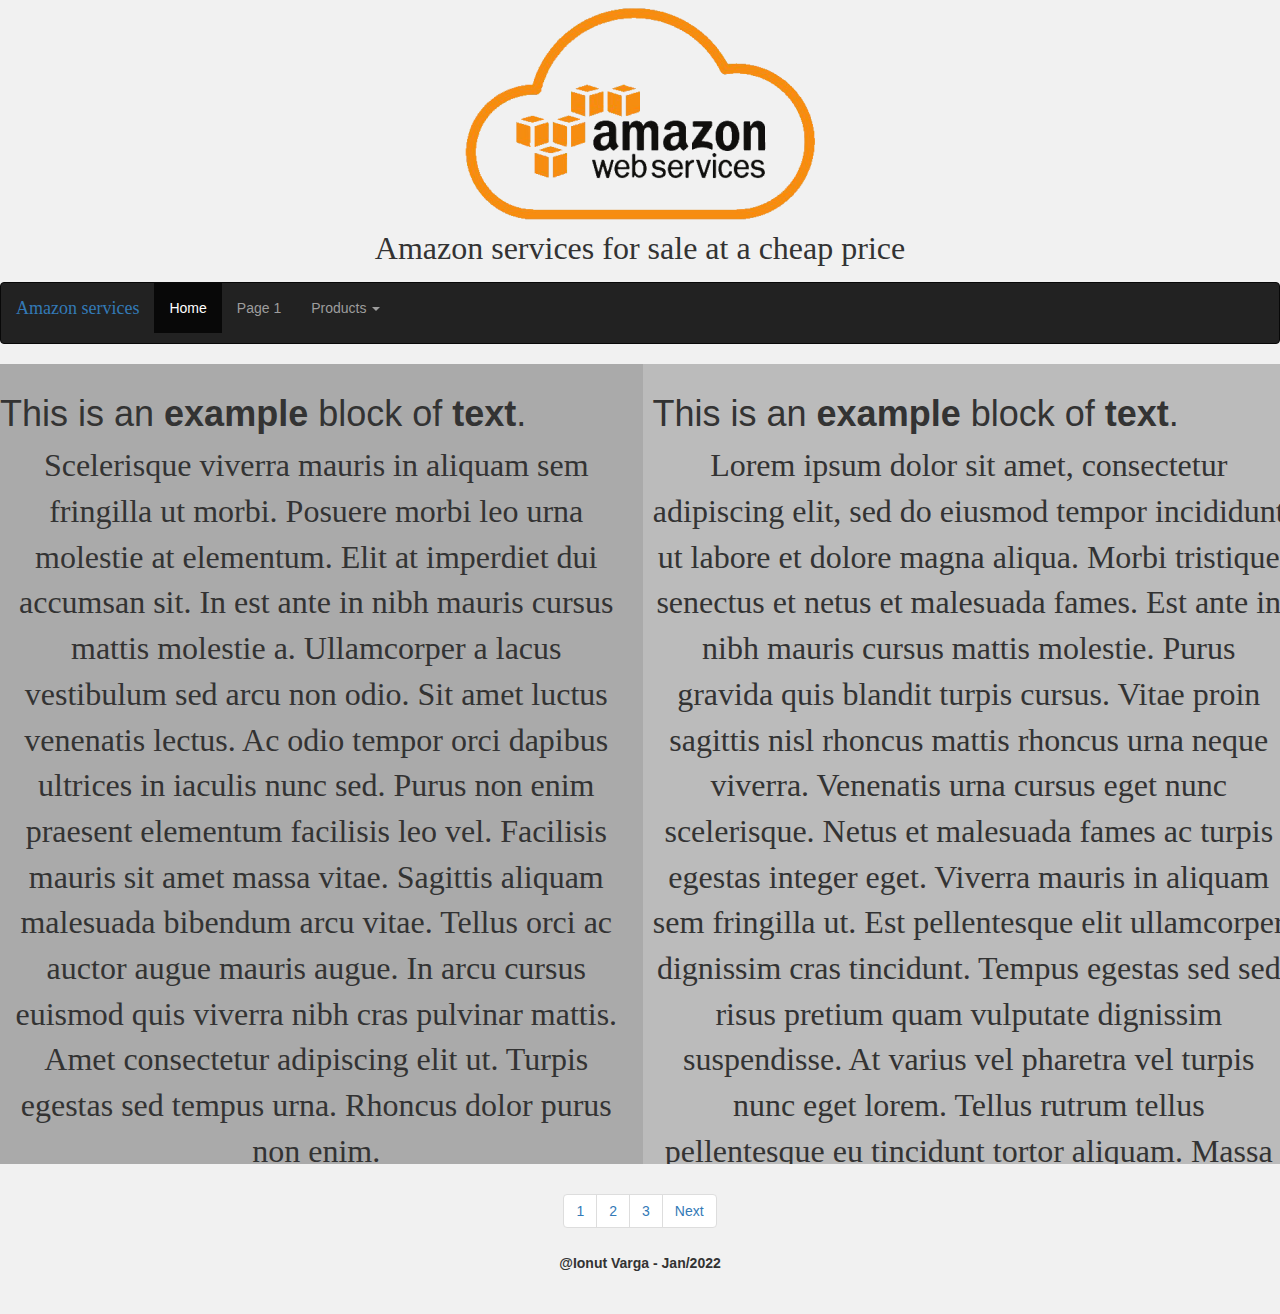
<file: index.html>
<!DOCTYPE html>
<html lang="en">
<head>
  <title>AWS Services</title>
  <link rel="icon" href="images/favicon.ico" type="image/x-icon"/>
    <meta charset="utf-8">
    <meta name="viewport" content="width=device-width, initial-scale=1.0">
    <meta http-equiv="x-ua-compatible" content="ie=edge">
    <title>Untitled</title>
    <!-- Latest compiled and minified CSS -->
    <link rel="stylesheet" href="http://maxcdn.bootstrapcdn.com/bootstrap/3.3.5/css/bootstrap.min.css">
    
    <!-- jQuery library -->
    <script src="https://ajax.googleapis.com/ajax/libs/jquery/1.11.3/jquery.min.js"></script>
    
    <!-- Latest compiled JavaScript -->
    <script src="http://maxcdn.bootstrapcdn.com/bootstrap/3.3.5/js/bootstrap.min.js"></script>
    <link rel="stylesheet" href="https://fonts.googleapis.com/css?family=Bitter:400,700">
    <link rel="stylesheet" href="css/index.css">
</head>
<body>

<div class="header">
    <img src='./images/output-onlinepngtools.png'></img>
    <p>Amazon services for sale at a cheap price</p>
</div>
<nav class="navbar navbar-inverse">
  <div class="container-fluid">
    <div class="navbar-header">
      <p class="navbar-brand"><a href="../index.html">Amazon services</a></p>
    </div>
    <ul class="nav navbar-nav">
      <li class="active"><a href="#">Home</a></li>
      <li><a href="pages/pg1.html">Page 1</a></li>

      <li class="dropdown">
        <a class="dropdown-toggle" data-toggle="dropdown" href="#">Products
        <span class="caret"></span></a>
        <ul class="dropdown-menu">
          <li><a href="./pages/cat1.html">Categoria 1</a></li>
          <li><a href="./pages/cat2.html">Categoria 2</a></li>
        </ul>
      </li>

    </ul>
  </div>
</nav>
<div class="row">
  <div class="column column1">
    <div>
      <h1>This is an <strong>example</strong> block of <strong>text</strong>.</h1>
      <p>Scelerisque viverra mauris in aliquam sem fringilla ut morbi. Posuere morbi leo urna molestie at elementum. Elit at imperdiet dui accumsan sit. In est ante in nibh mauris cursus mattis molestie a. Ullamcorper a lacus vestibulum sed arcu non odio. Sit amet luctus venenatis lectus. Ac odio tempor orci dapibus ultrices in iaculis nunc sed. Purus non enim praesent elementum facilisis leo vel. Facilisis mauris sit amet massa vitae. Sagittis aliquam malesuada bibendum arcu vitae. Tellus orci ac auctor augue mauris augue. In arcu cursus euismod quis viverra nibh cras pulvinar mattis. Amet consectetur adipiscing elit ut. Turpis egestas sed tempus urna. Rhoncus dolor purus non enim.</p>
    </div>
  </div>
  <div class="column column2">
    <div>
      <h1>This is an <strong>example</strong> block of <strong>text</strong>.</h1>
      <p>Lorem ipsum dolor sit amet, consectetur adipiscing elit, sed do eiusmod tempor incididunt ut labore et dolore magna aliqua. Morbi tristique senectus et netus et malesuada fames. Est ante in nibh mauris cursus mattis molestie. Purus gravida quis blandit turpis cursus. Vitae proin sagittis nisl rhoncus mattis rhoncus urna neque viverra. Venenatis urna cursus eget nunc scelerisque. Netus et malesuada fames ac turpis egestas integer eget. Viverra mauris in aliquam sem fringilla ut. Est pellentesque elit ullamcorper dignissim cras tincidunt. Tempus egestas sed sed risus pretium quam vulputate dignissim suspendisse. At varius vel pharetra vel turpis nunc eget lorem. Tellus rutrum tellus pellentesque eu tincidunt tortor aliquam. Massa tincidunt nunc pulvinar sapien et ligula ullamcorper malesuada. Suspendisse in est ante in. Volutpat lacus laoreet non curabitur. Lacus sed turpis tincidunt id aliquet risus feugiat in. Mattis enim ut tellus elementum. Nulla facilisi nullam vehicula ipsum. Id interdum velit laoreet id donec ultrices tincidunt arcu.</p>
    </div>
  </div>
</div>
<div class="footer">
  <div class="collumn justify-content-md-center">
    <ul class="pagination">

      <li><a href="pages/pg1.html">1</a></li>
      <li><a href="pages/cat1.html">2</a></li>
      <li><a href="pages/cat2.html">3</a></li>
      <li><a href="pages/pg1.html">Next</a></li>
    </ul>
  </div>

  <div class="collumn justify-content-md-center">
      <label>
        @Ionut Varga - Jan/2022
      </label>
  </div>
  
  </div>
  
</div>


</body>
</html>
</file>
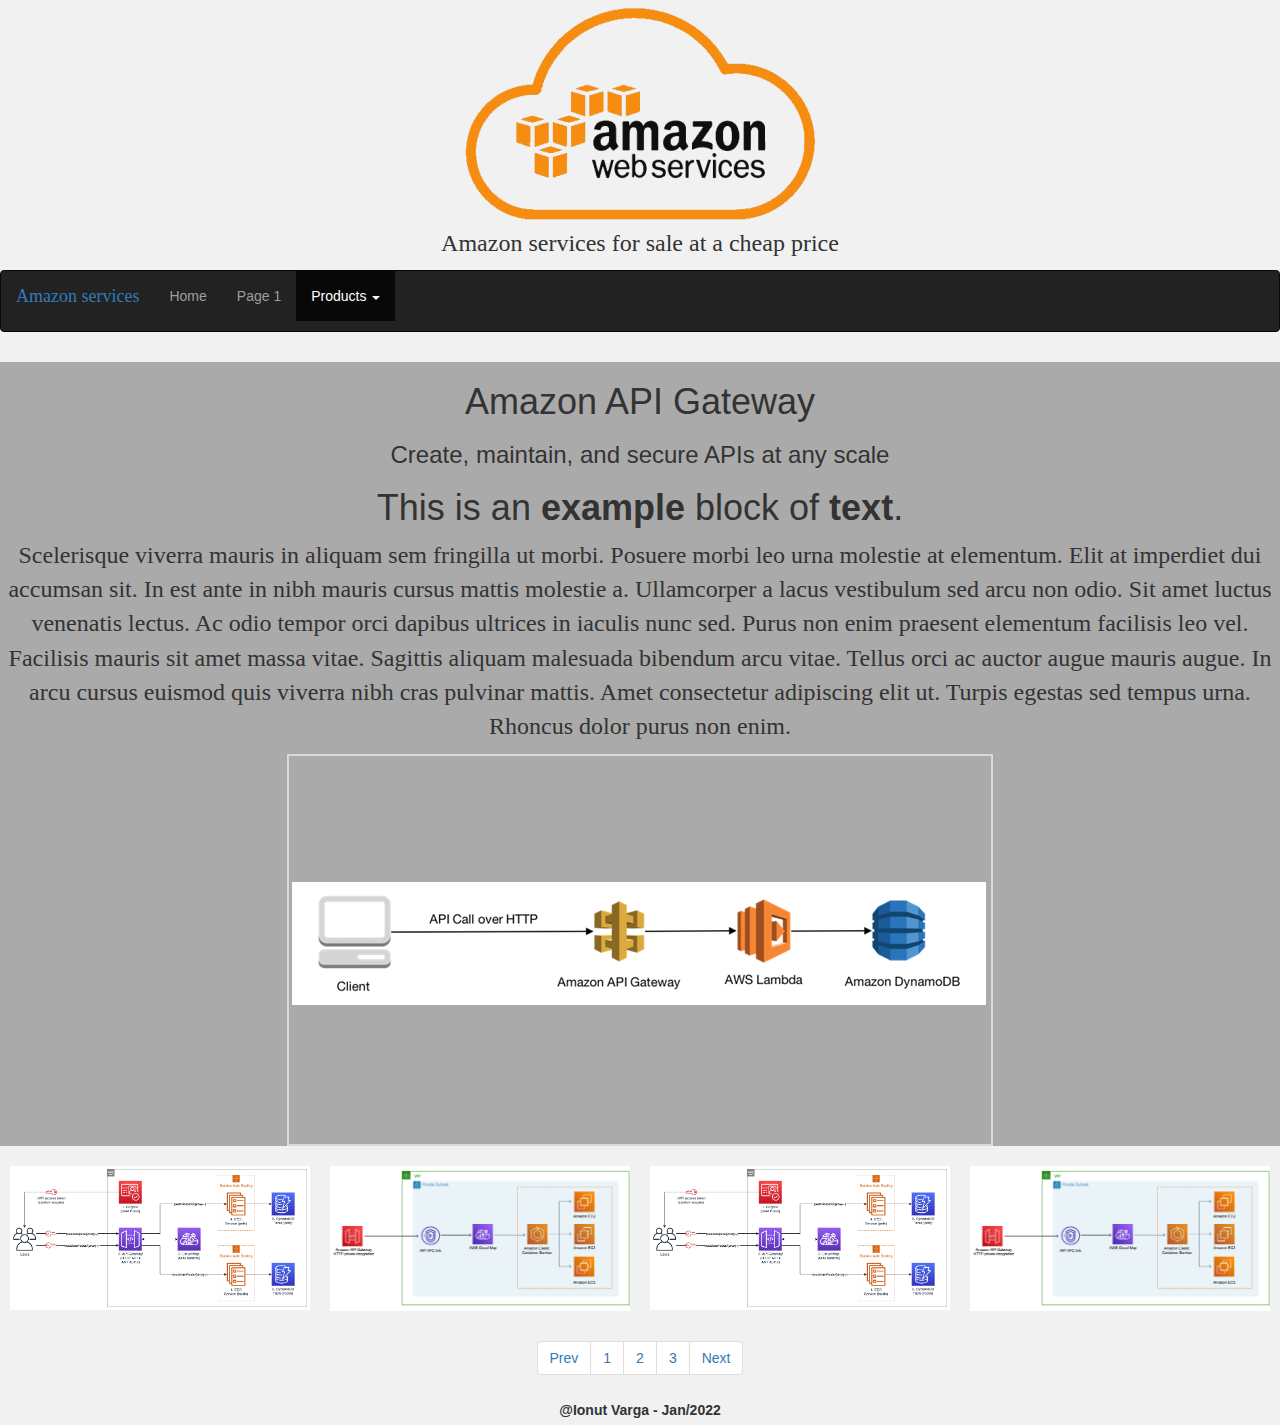
<file: pages/cat1.html>
<!DOCTYPE html>
<html lang="en">
<head>
  <title>AWS Services</title>
  <link rel="icon" href="../images/favicon.ico" type="image/x-icon"/>
<meta charset="utf-8">
<meta name="viewport" content="width=device-width, initial-scale=1">
<!-- Latest compiled and minified CSS -->
<link rel="stylesheet" href="http://maxcdn.bootstrapcdn.com/bootstrap/3.3.5/css/bootstrap.min.css">
    
<!-- jQuery library -->
<script src="https://ajax.googleapis.com/ajax/libs/jquery/1.11.3/jquery.min.js"></script>

<!-- Latest compiled JavaScript -->
<script src="http://maxcdn.bootstrapcdn.com/bootstrap/3.3.5/js/bootstrap.min.js"></script>
<link rel="stylesheet" href="https://fonts.googleapis.com/css?family=Bitter:400,700">
<link rel="stylesheet" href="../css/pages_cat.css">

</head>
<body>

    <div class="header">
        <img src='../images/output-onlinepngtools.png'></img>
        <p>Amazon services for sale at a cheap price</p>
</div>
<nav class="navbar navbar-inverse">
    <div class="container-fluid">
      <div class="navbar-header">
        <p class="navbar-brand"><a href="../index.html">Amazon services</a></p>
      </div>
      <ul class="nav navbar-nav">
        <li><a href="../index.html">Home</a></li>
        <li><a href="pg1.html">Page 1</a></li>
 
        <li class="dropdown active">
          <a class="dropdown-toggle" data-toggle="dropdown" href="#">Products
          <span class="caret"></span></a>
          <ul class="dropdown-menu">
            <li><a href="cat1.html">Categoria 1</a></li>
            <li><a href="cat2.html">Categoria 2</a></li>
          </ul>
        </li>

      </ul>
    </div>
  </nav>


<div class="row">
    <div class="column" style="background-color:#aaa;">
      <div class="text-descriptiv">
        <h1>Amazon API Gateway</h1>
        <h3>Create, maintain, and secure APIs at any scale</h3>
        <div>
          <h1>This is an <strong>example</strong> block of <strong>text</strong>.</h1>
          <p>Scelerisque viverra mauris in aliquam sem fringilla ut morbi. Posuere morbi leo urna molestie at elementum. Elit at imperdiet dui accumsan sit. In est ante in nibh mauris cursus mattis molestie a. Ullamcorper a lacus vestibulum sed arcu non odio. Sit amet luctus venenatis lectus. Ac odio tempor orci dapibus ultrices in iaculis nunc sed. Purus non enim praesent elementum facilisis leo vel. Facilisis mauris sit amet massa vitae. Sagittis aliquam malesuada bibendum arcu vitae. Tellus orci ac auctor augue mauris augue. In arcu cursus euismod quis viverra nibh cras pulvinar mattis. Amet consectetur adipiscing elit ut. Turpis egestas sed tempus urna. Rhoncus dolor purus non enim.</p>
        </div>
        <img src="../images/api.png"></img>
      </div>
     
    </div>
</div>

<!-- Images used to open the lightbox -->
    <div class="column">
      <img src="../images/full_image1.png" class="hover-shadow">
    </div>
    <div class="column">
      <img src="../images/full_image2.png" class="hover-shadow">
    </div>
    <div class="column">
      <img src="../images/full_image1.png" class="hover-shadow">
    </div>
    <div class="column">
      <img src="../images/full_image2.png" oclass="hover-shadow">
    </div>
  </div>
  
  <!-- The Modal/Lightbox -->
  <div id="myModal" class="modal">
    <span class="close cursor" onclick="closeModal()">&times;</span>
    <div class="modal-content">
  
      <div class="mySlides">
        <div class="numbertext">1 / 4</div>
        <img src="../images/full_image1.png" style="width:100%">
      </div>
  
      <div class="mySlides">
        <div class="numbertext">2 / 4</div>
        <img src="../images/full_image2.png" style="width:100%">
      </div>
  
      <div class="mySlides">
        <div class="numbertext">3 / 4</div>
        <img src="../images/full_image1.png" style="width:100%">
      </div>
  
      <div class="mySlides">
        <div class="numbertext">4 / 4</div>
        <img src="../images/full_image2.png" style="width:100%">
      </div>
  

  
      <!-- Caption text -->
      <div class="caption-container">
        <p id="caption"></p>
      </div>
  
      <!-- Thumbnail image controls -->
      <div class="column">
        <img class="demo" src="../images/full_image1.png" >
      </div>
  
      <div class="column">
        <img class="demo" src="../images/full_image2.png" >
      </div>
  
      <div class="column">
        <img class="demo" src="../images/full_image1.png">
      </div>
  
      <div class="column">
        <img class="demo" src="../images/full_image2.png">
      </div>
    </div>
  </div>

    
</div>
<div class="footer">
  <div class="collumn justify-content-md-center">
    <ul class="pagination">
      <li><a href="pg1.html">Prev</a></li>
      <li><a href="pg1.html">1</a></li>
      <li><a href="cat1.html">2</a></li>
      <li><a href="cat2.html">3</a></li>
      <li><a href="cat2.html">Next</a></li>
    </ul>
  </div>

  <div class="collumn justify-content-md-center">
      <label>
        @Ionut Varga - Jan/2022
      </label>
  </div>
  
  </div>
</div>

</body>
</html>
</file>
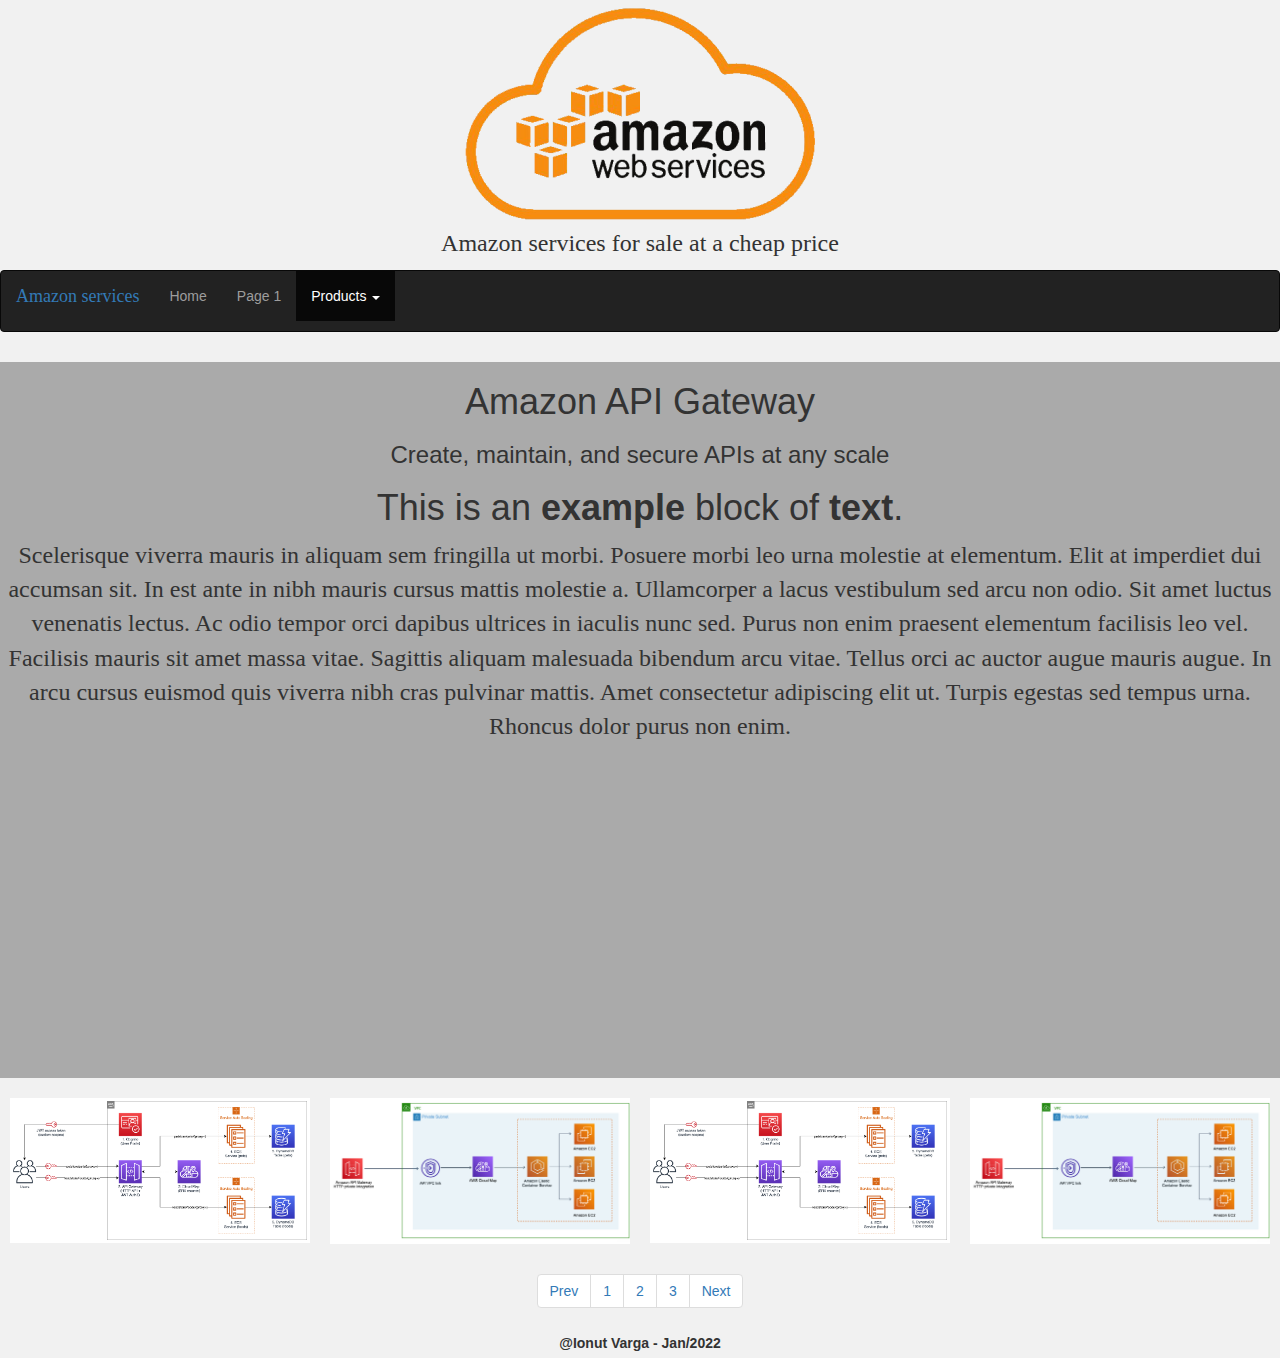
<file: pages/cat2.html>
<!DOCTYPE html>
<html lang="en">
<head>
  <title>AWS Services</title>
  <link rel="icon" href="../images/favicon.ico" type="image/x-icon"/>
<meta charset="utf-8">
<meta name="viewport" content="width=device-width, initial-scale=1">
<!-- Latest compiled and minified CSS -->
<link rel="stylesheet" href="http://maxcdn.bootstrapcdn.com/bootstrap/3.3.5/css/bootstrap.min.css">
    
<!-- jQuery library -->
<script src="https://ajax.googleapis.com/ajax/libs/jquery/1.11.3/jquery.min.js"></script>

<!-- Latest compiled JavaScript -->
<script src="http://maxcdn.bootstrapcdn.com/bootstrap/3.3.5/js/bootstrap.min.js"></script>
<link rel="stylesheet" href="https://fonts.googleapis.com/css?family=Bitter:400,700">
<link rel="stylesheet" href="../css/pages_cat.css">
    
</head>
<body>

    <div class="header">
        <img src='../images/output-onlinepngtools.png'></img>
        <p>Amazon services for sale at a cheap price</p>
</div>
<nav class="navbar navbar-inverse">
    <div class="container-fluid">
      <div class="navbar-header">
        <p class="navbar-brand"><a href="../index.html">Amazon services</a></p>
      </div>
      <ul class="nav navbar-nav">
        <li><a href="../index.html">Home</a></li>
        <li><a href="pg1.html">Page 1</a></li>

        <li class="dropdown active">
          <a class="dropdown-toggle" data-toggle="dropdown" href="#">Products
          <span class="caret"></span></a>
          <ul class="dropdown-menu">
            <li><a href="cat1.html">Categoria 1</a></li>
            <li><a href="cat2.html">Categoria 2</a></li>
          </ul>
        </li>

      </ul>
    </div>
  </nav>


<div class="row">
    <div class="column" style="background-color:#aaa;">
      <div class="text-descriptiv" itemscope itemtype="https://aws.amazon.com/">
        <h1 itemprop="name">Amazon API Gateway</h1>
        <h3 itemprop="description">Create, maintain, and secure APIs at any scale</h3>
        <div>
          <h1>This is an <strong>example</strong> block of <strong>text</strong>.</h1>
          <p>Scelerisque viverra mauris in aliquam sem fringilla ut morbi. Posuere morbi leo urna molestie at elementum. Elit at imperdiet dui accumsan sit. In est ante in nibh mauris cursus mattis molestie a. Ullamcorper a lacus vestibulum sed arcu non odio. Sit amet luctus venenatis lectus. Ac odio tempor orci dapibus ultrices in iaculis nunc sed. Purus non enim praesent elementum facilisis leo vel. Facilisis mauris sit amet massa vitae. Sagittis aliquam malesuada bibendum arcu vitae. Tellus orci ac auctor augue mauris augue. In arcu cursus euismod quis viverra nibh cras pulvinar mattis. Amet consectetur adipiscing elit ut. Turpis egestas sed tempus urna. Rhoncus dolor purus non enim.</p>
        </div>
        
        <iframe width="560" height="315" src="https://www.youtube.com/embed/3XFODda6YXo" title="YouTube video player" frameborder="0" allow="accelerometer; autoplay; clipboard-write; encrypted-media; gyroscope; picture-in-picture" allowfullscreen></iframe>      
      </div>
     
    </div>
</div>
<!-- Images used to open the lightbox -->

<div class="column">
  <img src="../images/full_image1.png"  class="hover-shadow">
</div>
<div class="column">
  <img src="../images/full_image2.png"  class="hover-shadow">
</div>
<div class="column">
  <img src="../images/full_image1.png"  class="hover-shadow">
</div>
<div class="column">
  <img src="../images/full_image2.png"  class="hover-shadow">
</div>
</div>

  
  <!-- The Modal/Lightbox -->
  <div id="myModal" class="modal">
    <span class="close cursor" onclick="closeModal()">&times;</span>
    <div class="modal-content">
  
      <div class="mySlides">
        <div class="numbertext">1 / 4</div>
        <img src="../images/full_image1.png" style="width:100%">
      </div>
  
      <div class="mySlides">
        <div class="numbertext">2 / 4</div>
        <img src="../images/full_image2.png" style="width:100%">
      </div>
  
      <div class="mySlides">
        <div class="numbertext">3 / 4</div>
        <img src="../images/full_image1.png" style="width:100%">
      </div>
  
      <div class="mySlides">
        <div class="numbertext">4 / 4</div>
        <img src="../images/full_image2.png" style="width:100%">
      </div>
  

      <!-- Caption text -->
      <div class="caption-container">
        <p id="caption"></p>
      </div>
  
      <!-- Thumbnail image controls -->
      <div class="column">
        <img class="demo" src="../images/full_image1.png" >
      </div>
  
      <div class="column">
        <img class="demo" src="../images/full_image2.png" >
      </div>
  
      <div class="column">
        <img class="demo" src="../images/full_image1.png">
      </div>
  
      <div class="column">
        <img class="demo" src="../images/full_image2.png">
      </div>
    </div>
  </div>
  <div class="footer">
    <div class="collumn justify-content-md-center">
      <ul class="pagination">
        <li><a href="cat1.html">Prev</a></li>
        <li><a href="pg1.html">1</a></li>
        <li><a href="cat1.html">2</a></li>
        <li><a href="cat2.html">3</a></li>
        <li><a href="../index.html">Next</a></li>
      </ul>
    </div>

    <div class="collumn justify-content-md-center">
        <label>
            @Ionut Varga - Jan/2022
        </label>
    </div>
    
    </div>
    



</body>
</html>
</file>
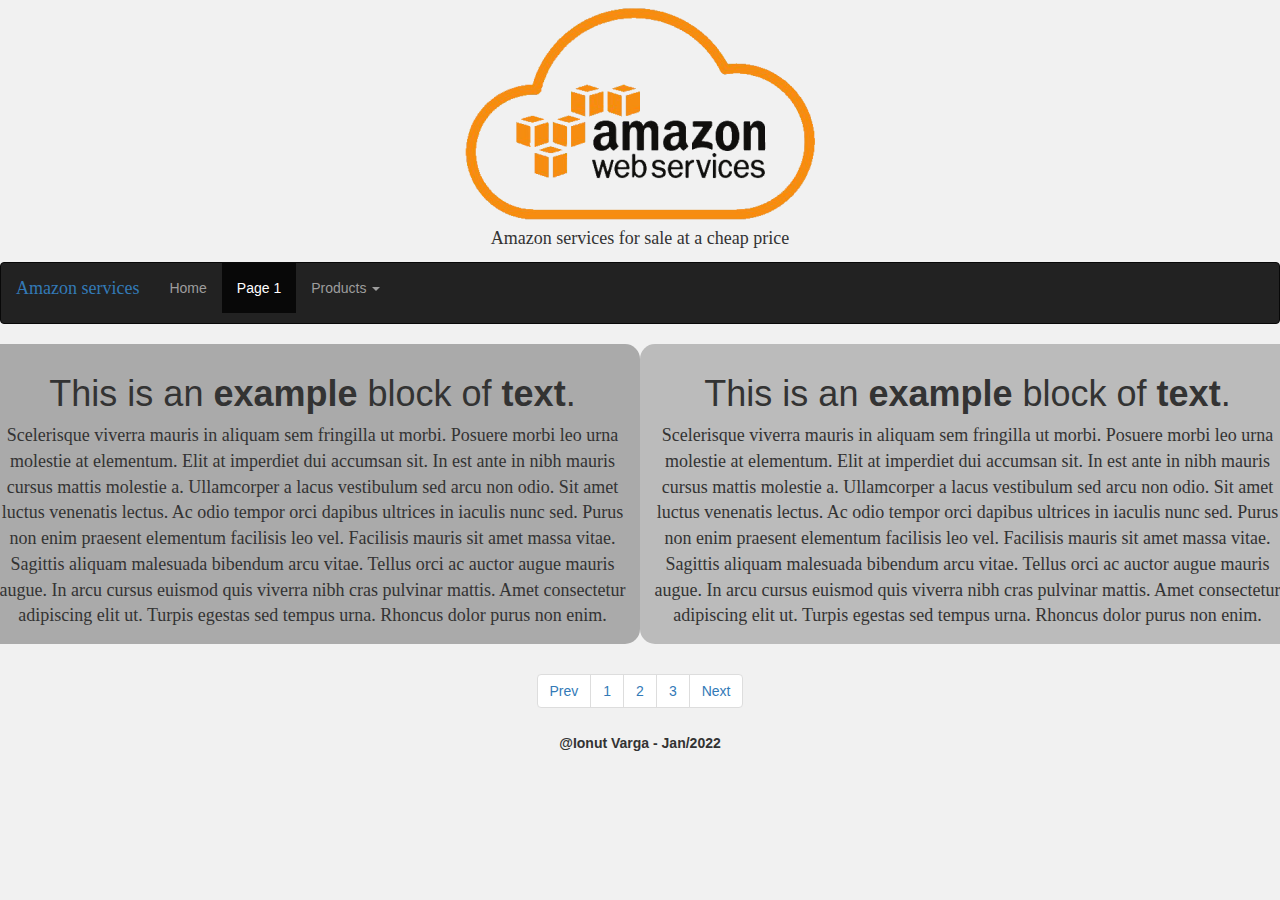
<file: pages/pg1.html>
<!DOCTYPE html>
<html lang="en">
<head>
  <title>AWS Services</title>
  <link rel="icon" href="../images/favicon.ico" type="image/x-icon"/>
<meta charset="utf-8">
<meta name="viewport" content="width=device-width, initial-scale=1">
<!-- Latest compiled and minified CSS -->
<link rel="stylesheet" href="http://maxcdn.bootstrapcdn.com/bootstrap/3.3.5/css/bootstrap.min.css">
    
<!-- jQuery library -->
<script src="https://ajax.googleapis.com/ajax/libs/jquery/1.11.3/jquery.min.js"></script>

<!-- Latest compiled JavaScript -->
<script src="http://maxcdn.bootstrapcdn.com/bootstrap/3.3.5/js/bootstrap.min.js"></script>
<link rel="stylesheet" href="https://fonts.googleapis.com/css?family=Bitter:400,700">
<link rel="stylesheet" href="../css/pages.css">
</head>
<body>

    <div class="header">
        <img src='../images/output-onlinepngtools.png'></img>
        <p>Amazon services for sale at a cheap price</p>
</div>
<nav class="navbar navbar-inverse">
    <div class="container-fluid">
      <div class="navbar-header">
        <p class="navbar-brand"><a href="../index.html">Amazon services</a></p>
      </div>
      <ul class="nav navbar-nav">
        <li ><a href="../index.html">Home</a></li>
        <li class="active"><a href="pg1.html">Page 1</a></li>

        <li class="dropdown">
          <a class="dropdown-toggle" data-toggle="dropdown" href="#">Products
          <span class="caret"></span></a>
          <ul class="dropdown-menu">
            <li><a href="cat1.html">Categoria 1</a></li>
            <li><a href="cat2.html">Categoria 2</a></li>
          </ul>
        </li>

      </ul>
    </div>
  </nav>
<div class="row">
  <div class="column text-column1" ><div>
    <h1>This is an <strong>example</strong> block of <strong>text</strong>.</h1>
    <p>Scelerisque viverra mauris in aliquam sem fringilla ut morbi. Posuere morbi leo urna molestie at elementum. Elit at imperdiet dui accumsan sit. In est ante in nibh mauris cursus mattis molestie a. Ullamcorper a lacus vestibulum sed arcu non odio. Sit amet luctus venenatis lectus. Ac odio tempor orci dapibus ultrices in iaculis nunc sed. Purus non enim praesent elementum facilisis leo vel. Facilisis mauris sit amet massa vitae. Sagittis aliquam malesuada bibendum arcu vitae. Tellus orci ac auctor augue mauris augue. In arcu cursus euismod quis viverra nibh cras pulvinar mattis. Amet consectetur adipiscing elit ut. Turpis egestas sed tempus urna. Rhoncus dolor purus non enim.</p>
  </div></div>
  <div class="column text-column2" ><div>
    <h1>This is an <strong>example</strong> block of <strong>text</strong>.</h1>
    <p>Scelerisque viverra mauris in aliquam sem fringilla ut morbi. Posuere morbi leo urna molestie at elementum. Elit at imperdiet dui accumsan sit. In est ante in nibh mauris cursus mattis molestie a. Ullamcorper a lacus vestibulum sed arcu non odio. Sit amet luctus venenatis lectus. Ac odio tempor orci dapibus ultrices in iaculis nunc sed. Purus non enim praesent elementum facilisis leo vel. Facilisis mauris sit amet massa vitae. Sagittis aliquam malesuada bibendum arcu vitae. Tellus orci ac auctor augue mauris augue. In arcu cursus euismod quis viverra nibh cras pulvinar mattis. Amet consectetur adipiscing elit ut. Turpis egestas sed tempus urna. Rhoncus dolor purus non enim.</p>
  </div></div>
</div>

 
</div>
 <div class="footer">
    <div class="collumn justify-content-md-center">
      <ul class="pagination">
        <li><a href="../index.html">Prev</a></li>
        <li><a href="pg1.html">1</a></li>
        <li><a href="cat1.html">2</a></li>
        <li><a href="cat2.html">3</a></li>
        <li><a href="pg2.html">Next</a></li>
      </ul>
    </div>
    <div class="collumn justify-content-md-center">
        <label>
          @Ionut Varga - Jan/2022
        </label>
    </div>
    
    </div>
  </div>


</body>
</html>
</file>
<file: css/index.css>
* {
  box-sizing: border-box;
}

body {
  font-family: Arial, Helvetica, sans-serif; 
  background-color: #f1f1f1;
}

/* Style the header */
.header {
  background-color: #f1f1f1;
  text-align: center;
  font-size: 35px;
  
}
img {
  max-width: 100%;
  max-height: 20%;
}
.content {
  background-color: #ddd;
  padding: 10px;

  height:auto;
}
/* Container for flexboxes */
.row {
  display: -webkit-flex;
  display: flex;
  padding-left: 5px;
}

/* Create three equal columns that sits next to each other */
.column {
  -webkit-flex: 1;
  -ms-flex: 1;
  flex: 1;
  padding: 10px;
  height: 800px; /* Should be removed. Only for demonstration */
}

/* Style the footer */
.footer {
  background-color: #f1f1f1;
  padding: 10px;
  text-align: center;
  height: 150px;
}
/* Style the top navigation bar */
.topnav {
  overflow: hidden;
  background-color: #333;
}



/* Style the topnav links */
.topnav a {
  float: left;
  display: block;
  color: #f2f2f2;
  text-align: center;
  padding: 14px 16px;
  text-decoration: none;
}

/* Change color on hover */
.topnav a:hover {
  background-color: #ddd;
  color: black;
}


/* Responsive layout - makes the three columns stack on top of each other instead of next to each other */
@media (max-width: 600px) {
  .row {
    -webkit-flex-direction: column;
    flex-direction: column;
  }

}
.column1{
  background-color:#aaa;
  overflow:auto;
}
.column2{
  background-color:#bbb;
  overflow:auto;
}

p{
  font-family:"font/SpartanMB-Bold.ttf";
  text-align: center;
  text-orientation: sideways;
  font-size: xx-large;
  text-overflow: ellipsis;
}
</file>
<file: css/pages_cat.css>
* {
    box-sizing: border-box;
  }
  
  body {
    font-family: Arial, Helvetica, sans-serif;
    background-color: #f1f1f1;
  }
  /* Style the header */
  .header {
    background-color: #f1f1f1;
    text-align: center;
    font-size: 35px;
    
  }
  img {
    max-width: 100%;
    max-height: 20%;
  }
  .content {
    background-color: #ddd;
    padding: 10px;
  
    height:auto;
  }
  /* Container for flexboxes */
  .row {
    display: -webkit-flex;
    display: flex;
    padding: 10px;
  }
  
  /* Create three equal columns that sits next to each other */
  .column {
    -webkit-flex: 1;
    -ms-flex: 1;
    flex: 1;
    padding: 10px;

  }
  
  /* Style the footer */
    /* Style the footer */
    .footer {
      background-color: #f1f1f1;
      padding: 10px;
      text-align: center;
        height: 150px;
    }
  /* Style the top navigation bar */
  .topnav {
    overflow: hidden;
    background-color: #333;
  }
  
  .row > .column {
padding: 0 8px;
}

.row:after {
content: "";
display: table;
clear: both;
}

/* Create four equal columns that floats next to eachother */
.column {
float: left;
width: 25%;
}

/* The Modal (background) */
.modal {
display: none;
position: fixed;
z-index: 1;
padding-top: 100px;
left: 0;
top: 0;
width: 100%;
height: 100%;
overflow: auto;
background-color: black;
}

/* Modal Content */
.modal-content {
position: relative;
background-color: #fefefe;
margin: auto;
padding: 0;
width: 90%;
max-width: 1200px;
}

/* The Close Button */
.close {
color: white;
position: absolute;
top: 10px;
right: 25px;
font-size: 35px;
font-weight: bold;
}

.close:hover,
.close:focus {
color: #999;
text-decoration: none;
cursor: pointer;
}

/* Hide the slides by default */
.mySlides {
display: none;
}

/* Next & previous buttons */
.prev,
.next {
cursor: pointer;
position: absolute;
top: 50%;
width: auto;
padding: 16px;
margin-top: -50px;
color: white;
font-weight: bold;
font-size: 20px;
transition: 0.6s ease;
border-radius: 0 3px 3px 0;
user-select: none;
-webkit-user-select: none;
}

/* Position the "next button" to the right */
.next {
right: 0;
border-radius: 3px 0 0 3px;
}

/* On hover, add a black background color with a little bit see-through */
.prev:hover,
.next:hover {
background-color: rgba(0, 0, 0, 0.8);
}

/* Number text (1/3 etc) */
.numbertext {
color: #f2f2f2;
font-size: 12px;
padding: 8px 12px;
position: absolute;
top: 0;
}

/* Caption text */
.caption-container {
text-align: center;
background-color: black;
padding: 2px 16px;
color: white;
}

img.demo {
opacity: 0.6;
}

.active,
.demo:hover {
opacity: 1;
}

img.hover-shadow {
transition: 0.3s;
}

.hover-shadow:hover {
box-shadow: 0 4px 8px 0 rgba(0, 0, 0, 0.2), 0 6px 20px 0 rgba(0, 0, 0, 0.19);
}

  
  /* Style the topnav links */
  .topnav a {
    float: left;
    display: block;
    color: #f2f2f2;
    text-align: center;
    padding: 14px 16px;
    text-decoration: none;
  }
  
  /* Change color on hover */
  .topnav a:hover {
    background-color: #ddd;
    color: black;
  }
  
  /* Responsive layout - makes the three columns stack on top of each other instead of next to each other */
  @media (max-width: 550px) {
    .row {
      -webkit-flex-direction: column;
      flex-direction: column;
    }
    .text-column1, .text-column2{
      width:100%;
    }
  }
.text-descriptiv{
    text-align: center;
    font-size: 25px;
}

.img-modal{
    width:100%
}
p{
    font-family:"font/SpartanMB-Bold.ttf";
    text-align: center;
    text-orientation: sideways;
    font-size: x-large;
    text-overflow: ellipsis;
  }
</file>
<file: css/pages.css>
* {
      box-sizing: border-box;
    }
    
    body {
      font-family: Arial, Helvetica, sans-serif;
      background-color: #f1f1f1;
    }
    /* Style the header */
    .header {
      background-color: #f1f1f1;
      text-align: center;
      font-size: 35px;
      
    }
    img {
      max-width: 100%;
      max-height: 20%;
    }
    .content {
      background-color: #ddd;
      padding: 10px;
    
      height:auto;
    }
    /* Container for flexboxes */
    .row {
      display: -webkit-flex;
      display: flex;
    }
    
    /* Create three equal columns that sits next to each other */
    .column {
      -webkit-flex: 1;
      -ms-flex: 1;
      flex: 1;
      padding: 10px;
      height: 300px; /* Should be removed. Only for demonstration */
    }
    
    /* Style the footer */
    .footer {
      background-color: #f1f1f1;
      padding: 10px;
      text-align: center;
        height: 150px;
    }
    /* Style the top navigation bar */
    .topnav {
      overflow: hidden;
      background-color: #333;
    }
    
    
    
    /* Style the topnav links */
    .topnav a {
      float: left;
      display: block;
      color: #f2f2f2;
      text-align: center;
      padding: 14px 16px;
      text-decoration: none;
    }
    
    /* Change color on hover */
    .topnav a:hover {
      background-color: #ddd;
      color: black;
    }
    
    /* Responsive layout - makes the three columns stack on top of each other instead of next to each other */
    @media only screen and (max-width: 620px) {
      .row {
        -webkit-flex-direction: column;
        flex-direction: column;
        
      }
      .text-column1, .text-column2{
        width:100%;
      }
 
    }

    .text-column1{
        background-color:#aaa;
        text-align: center;
        border-radius: 15px;
        border-color: black;
        overflow:auto
    }
    .text-column2{
        background-color:#bbb;
        text-align: center;
        border-radius: 15px;
        border-color: black;
        overflow:auto
    }
    .text-column3{
        background-color:rgba(122, 66, 66, 0.835);
        text-align: center;
        border-radius: 15px;
        border-color: black;
        overflow:auto
    }
    p{
        font-family:"font/SpartanMB-Bold.ttf";
        text-align: center;
        text-orientation: sideways;
        font-size: large;
        text-overflow: ellipsis;
        
      }
</file>
